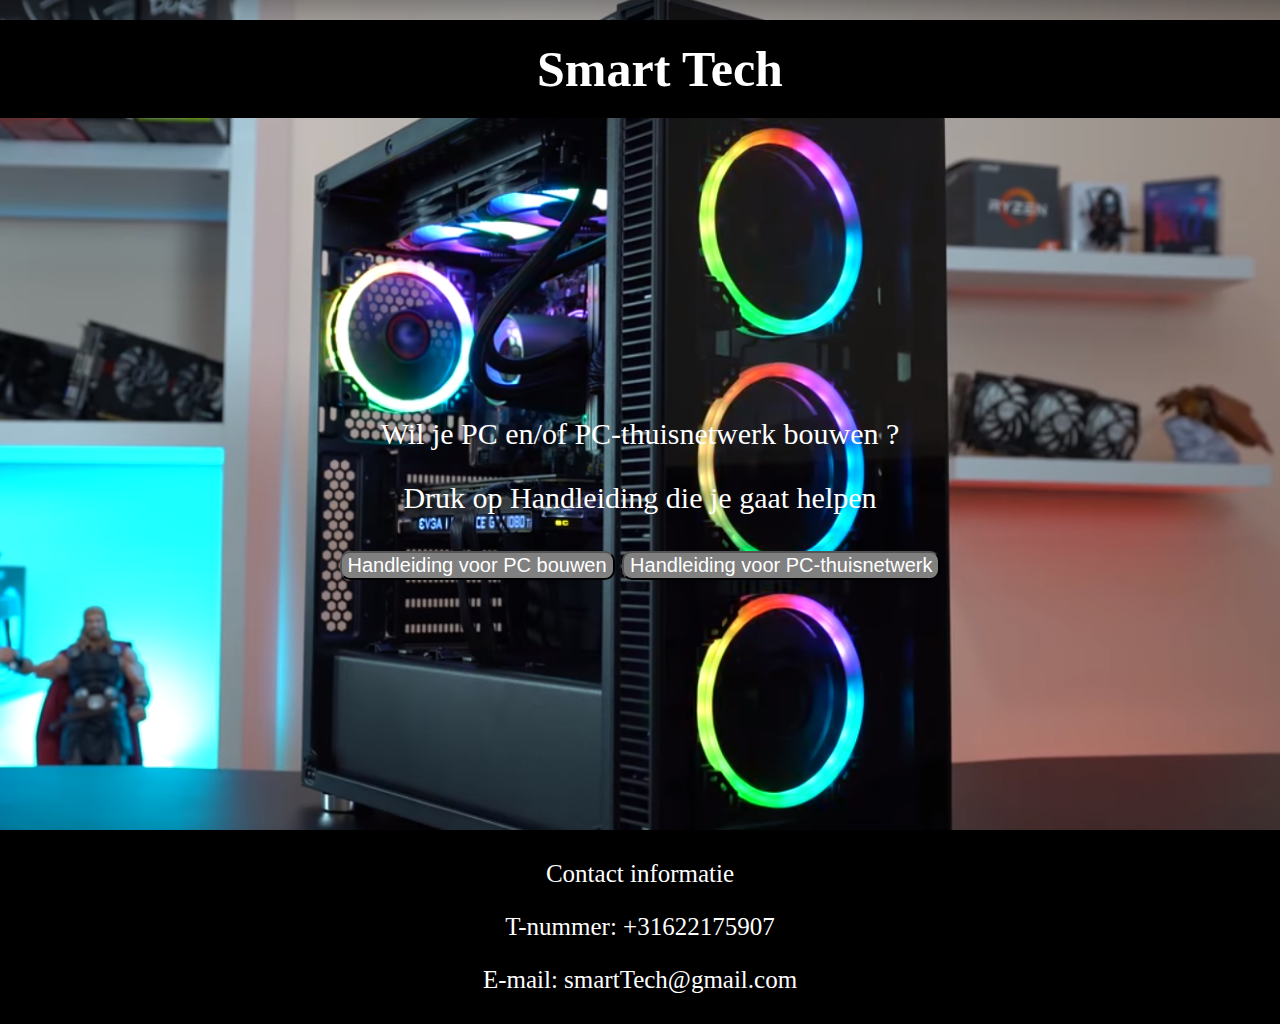
<file: index.html>
<!DOCTYPE html>
<html>
    <head>
        <meta charset="UTF-8" />
        <title>Smart Tech</title>
        <link rel="stylesheet" href="css/style.css">
        <meta name="discription" content="Handleiding voor PC en/of PC-thuisnetwerk bouwen" />
    </head>
    <header>
        <h1>Smart Tech</h1>
        <!-- Ik heb h2 gemaakt omdat de h1 binnen de div was. Daarom maak ik de h2 om afstand (met gebruik van <br>) tussen de h1 en div te maken -->
        <h2><br></h2>
    </header>
    <body class="page" background="images/R.png">
        <!-- Ik heb div gemaakt Omdat ik de vragen en de handleidingen knopjes in het midden van de webpagina wil plaatsen  -->
        <div class="Inhoud">
            <p>Wil je PC en/of PC-thuisnetwerk bouwen ?</p>
            <P>Druk op Handleiding die je gaat helpen</P>
            <a href="file:///C:/Handleiding_opdracht/handleidingPC.html"><button class="button">Handleiding voor PC bouwen</button></a>
            <a href="file:///C:/Handleiding_opdracht/handleidingNetwerk.html"><button class="button">Handleiding voor PC-thuisnetwerk</button></a>
        </div>
    </body>
    <footer>
        <!-- Ik heb div gemaakt om achtergrond kleur voor de contact informatie te geven en die in het midden van de webpagina te plaatsen  -->
        <div class="Con-info">
            <p>Contact informatie</p>
            <p>T-nummer: +31622175907</p>
            <p>E-mail: smartTech@gmail.com</p>
        </div>
    </footer>
</html>
</file>
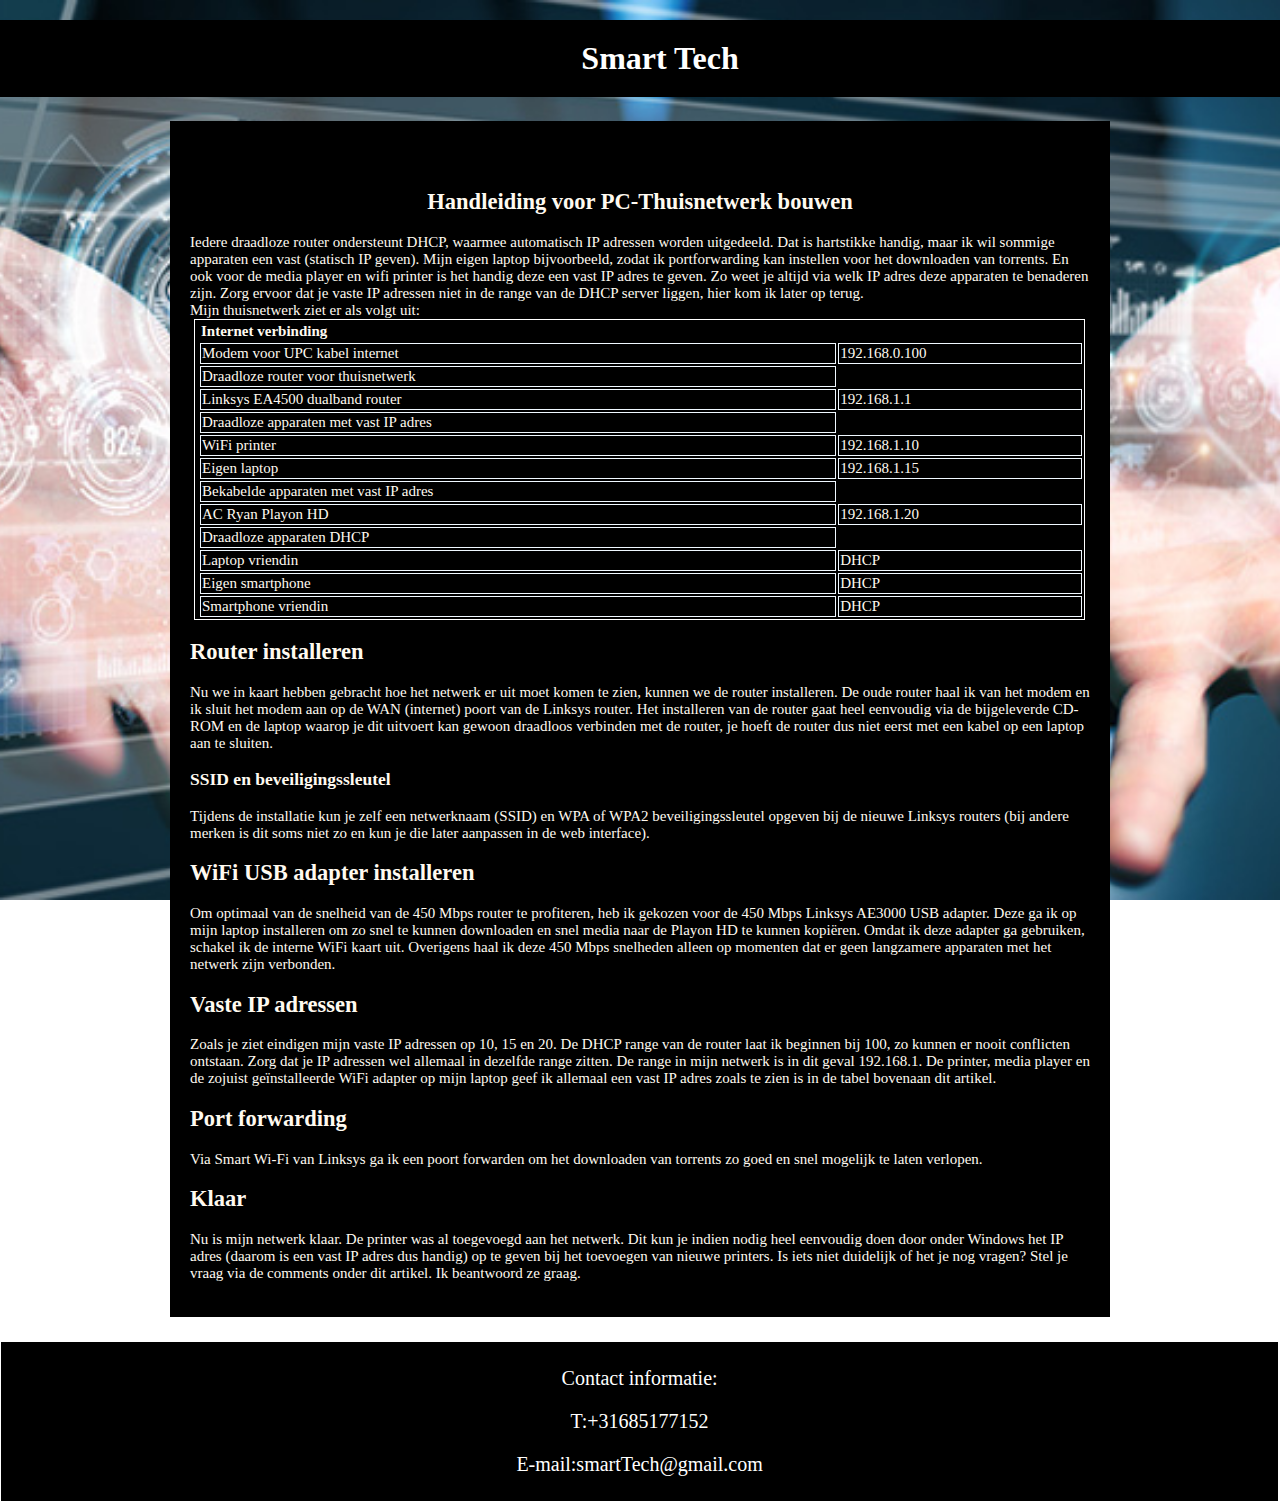
<file: handleidingNetwerk.html>
<!DOCTYPE html>
<html>
<head>
    <meta charset="UTF-8">
    <meta http-equiv="X-UA-Compatible" content="IE=edge">
    <meta name="disctription" content="Handleiding om naar het pc en pc thuisnetwerk te bouwen">
    <title>pc thuisnetwerk handleiding</title>
    <link rel="stylesheet" href="css/style3.css">
    <meta name="viewport" content="width=device-width, initial-scale=1">
</head>
<header>
    <h1>
        Smart Tech
    </h1>
    <!-- Ik gebruite Br hier om een afstand tussen de header en div maken-->
    <h2><br><br><br></h2>
</header>
<!-- Hier koppelte body met claas=page in css om naar het webpagina background te controlen-->
<body class="page" background="images/web.jpg">
    <!-- Binnen div heb ik H2 toegevoegd bovendien heb ik de style van H2 binnen de tag van h2-->
    <div> 
        <h2 style = "text-align: center;">
            Handleiding voor PC-Thuisnetwerk bouwen
        </h2>
        Iedere draadloze router ondersteunt DHCP, waarmee automatisch IP adressen worden uitgedeeld. 
        Dat is hartstikke handig, maar ik wil sommige apparaten een vast (statisch IP geven).
        Mijn eigen laptop bijvoorbeeld, zodat ik portforwarding kan instellen voor het downloaden van torrents.
        En ook voor de media player en wifi printer is het handig deze een vast IP adres te geven. Zo weet je altijd via welk IP adres deze apparaten te benaderen zijn.
        Zorg ervoor dat je vaste IP adressen niet in de range van de DHCP server liggen, hier kom ik later op terug.
        <br>
        Mijn thuisnetwerk ziet er als volgt uit: 
        <table>
            <tr>
                <th> Internet verbinding </th>
            </tr>
            <tr>
                <td>Modem voor UPC kabel internet</td>
                <td>192.168.0.100</td>
            </tr>
            <tr>
                <td>Draadloze router voor thuisnetwerk</td>
            </tr>
            <tr>
                <td>Linksys EA4500 dualband router</td>
                <td>192.168.1.1</td>
            </tr>
            <tr>
                <td>Draadloze apparaten met vast IP adres</td>
            </tr>
            <tr>
                <td>WiFi printer</td>
                <td>192.168.1.10</td>
            </tr>
        
            <tr>
                <td>Eigen laptop</td>
                <td>192.168.1.15</td>
            </tr>

            <tr>
                <td>Bekabelde apparaten met vast IP adres</td>
            </tr>

            <tr>
                <td>AC Ryan Playon HD</td>
                <td>192.168.1.20</td>
            </tr>

            <tr>
                <td>Draadloze apparaten DHCP</td>
            </tr>

            <tr>
                <td>Laptop vriendin</td>
                <td>DHCP</td>
            </tr>

            <tr>
                <td>Eigen smartphone</td>
                <td>DHCP</td>
            </tr>

            <tr>
                <td>Smartphone vriendin</td>
                <td>DHCP</td>
            </tr>
        
        </table>

        <h2>
            Router installeren
        </h2>

        <p>
            Nu we in kaart hebben gebracht hoe het netwerk er uit moet komen te zien,
            kunnen we de router installeren.
            De oude router haal ik van het modem en ik sluit het modem aan op de WAN (internet) poort van de Linksys router. 
            Het installeren van de router gaat heel eenvoudig via de bijgeleverde CD-ROM en de laptop waarop je dit uitvoert kan gewoon draadloos verbinden met de router,
            je hoeft de router dus niet eerst met een kabel op een laptop aan te sluiten.
        </p>
        <h3>
            SSID en beveiligingssleutel
        </h3> 
        <p>
            Tijdens de installatie kun je zelf een netwerknaam (SSID) en WPA of WPA2 beveiligingssleutel opgeven bij de nieuwe Linksys routers
            (bij andere merken is dit soms niet zo en kun je die later aanpassen in de web interface).
        </p>
        <h2>
            WiFi USB adapter installeren
        </h2>
        <P>
            Om optimaal van de snelheid van de 450 Mbps router te profiteren, heb ik gekozen voor de 450 Mbps Linksys AE3000 USB adapter.
            Deze ga ik op mijn laptop installeren om zo snel te kunnen downloaden en snel media naar de Playon HD te kunnen kopiëren. 
            Omdat ik deze adapter ga gebruiken, schakel ik de interne WiFi kaart uit. Overigens haal ik deze 450 Mbps snelheden alleen op momenten dat er geen langzamere apparaten met het netwerk zijn verbonden.
        </P>
        <h2>
            Vaste IP adressen
        </h2>
        <p>
            Zoals je ziet eindigen mijn vaste IP adressen op 10, 15 en 20. De DHCP range van de router laat ik beginnen bij 100, zo kunnen er nooit conflicten ontstaan.
            Zorg dat je IP adressen wel allemaal in dezelfde range zitten. De range in mijn netwerk is in dit geval 192.168.1.
            De printer, media player en de zojuist geïnstalleerde WiFi adapter op mijn laptop geef ik allemaal een vast IP adres zoals te zien is in de tabel bovenaan dit artikel.
        </p>
        <h2>
            Port forwarding
        </h2>
        <p>
            Via Smart Wi-Fi van Linksys ga ik een poort forwarden om het downloaden van torrents zo goed en snel mogelijk te laten verlopen.
        </p>
        <h2>
            Klaar
        </h2>
        <p>
            Nu is mijn netwerk klaar. De printer was al toegevoegd aan het netwerk.
            Dit kun je indien nodig heel eenvoudig doen door onder Windows het IP adres (daarom is een vast IP adres dus handig) op te geven bij het toevoegen van nieuwe printers.
            Is iets niet duidelijk of het je nog vragen? Stel je vraag via de comments onder dit artikel. Ik beantwoord ze graag.
        </p>
    </div>
</body>
<footer>
    <div class="Con-info">
        <!-- Ik heb div gemaakt om achtergrond kleur voor de contact informatie te geven en die in het midden van de webpagina te plaatsen  -->
        <p>Contact informatie:</p>
        <p>T:+31685177152</p>
        <p>E-mail:smartTech@gmail.com</p>
    </div>
</footer>
</html>
</file>
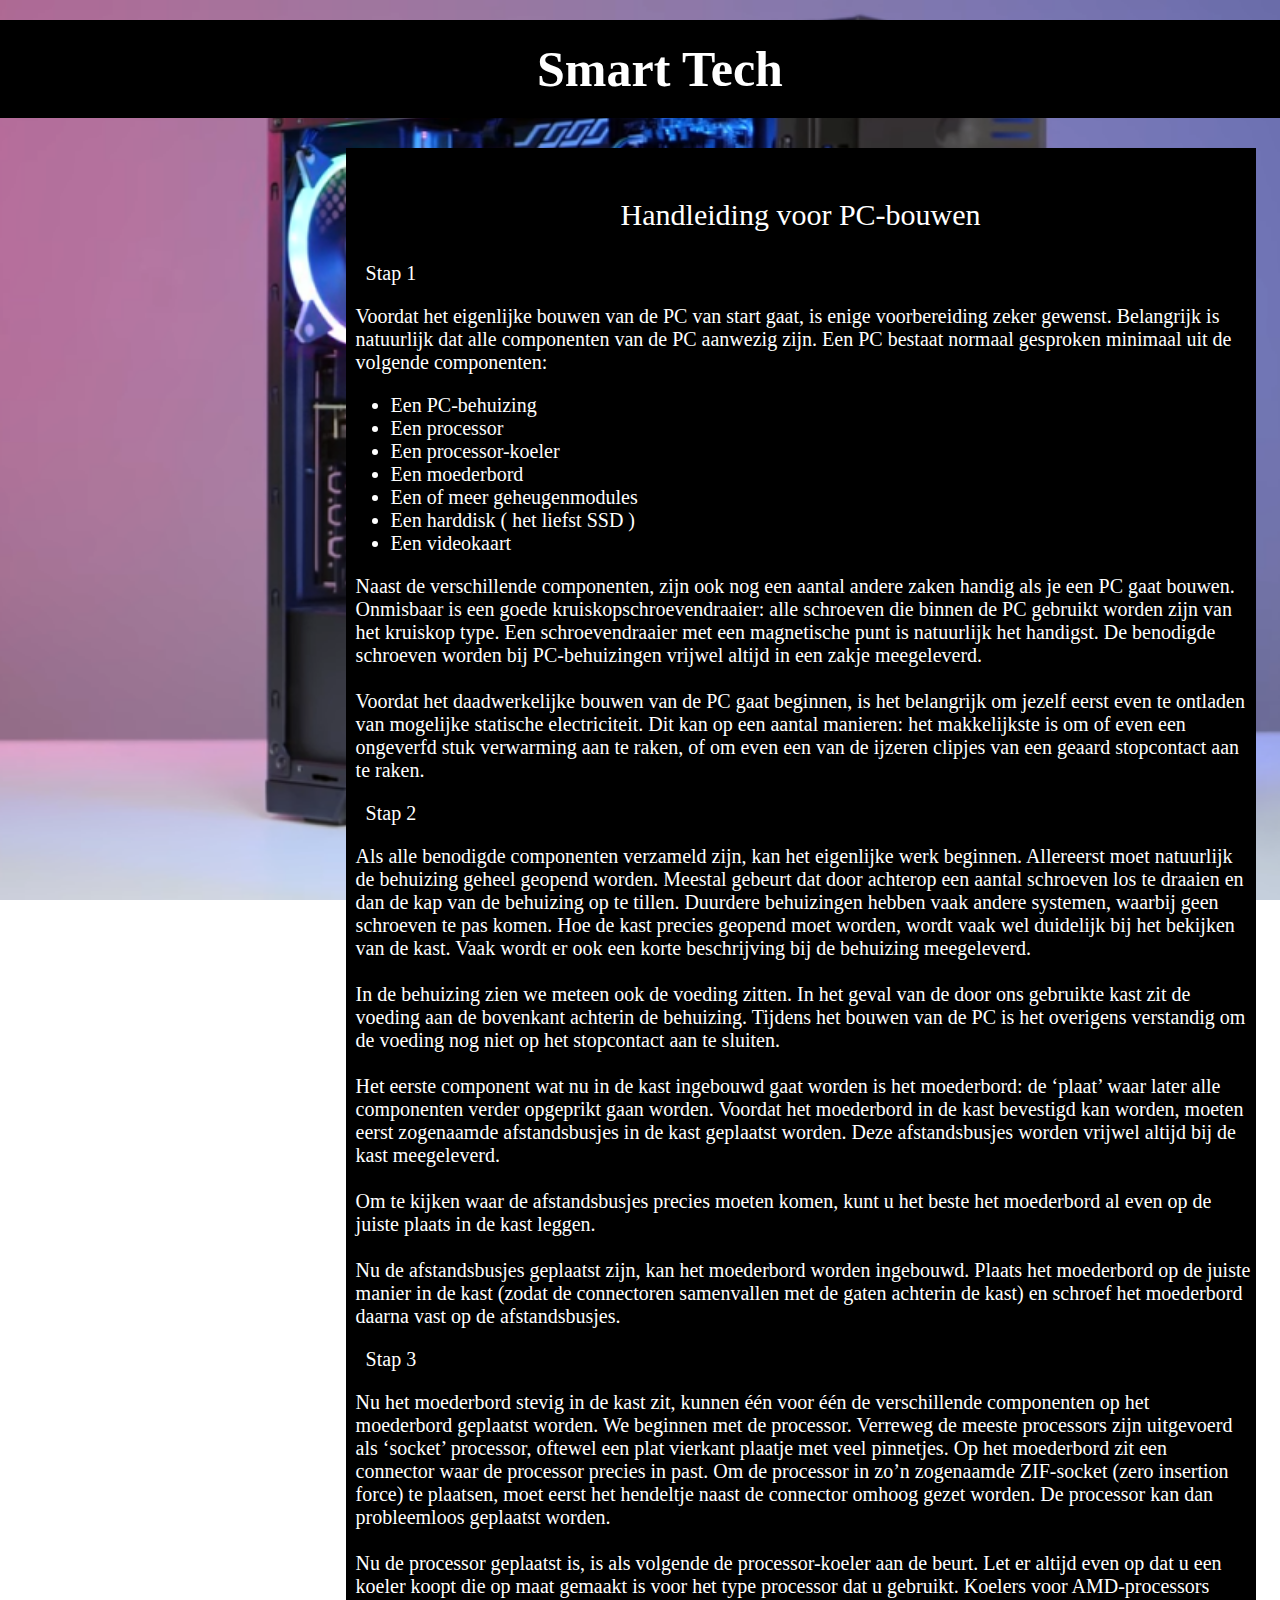
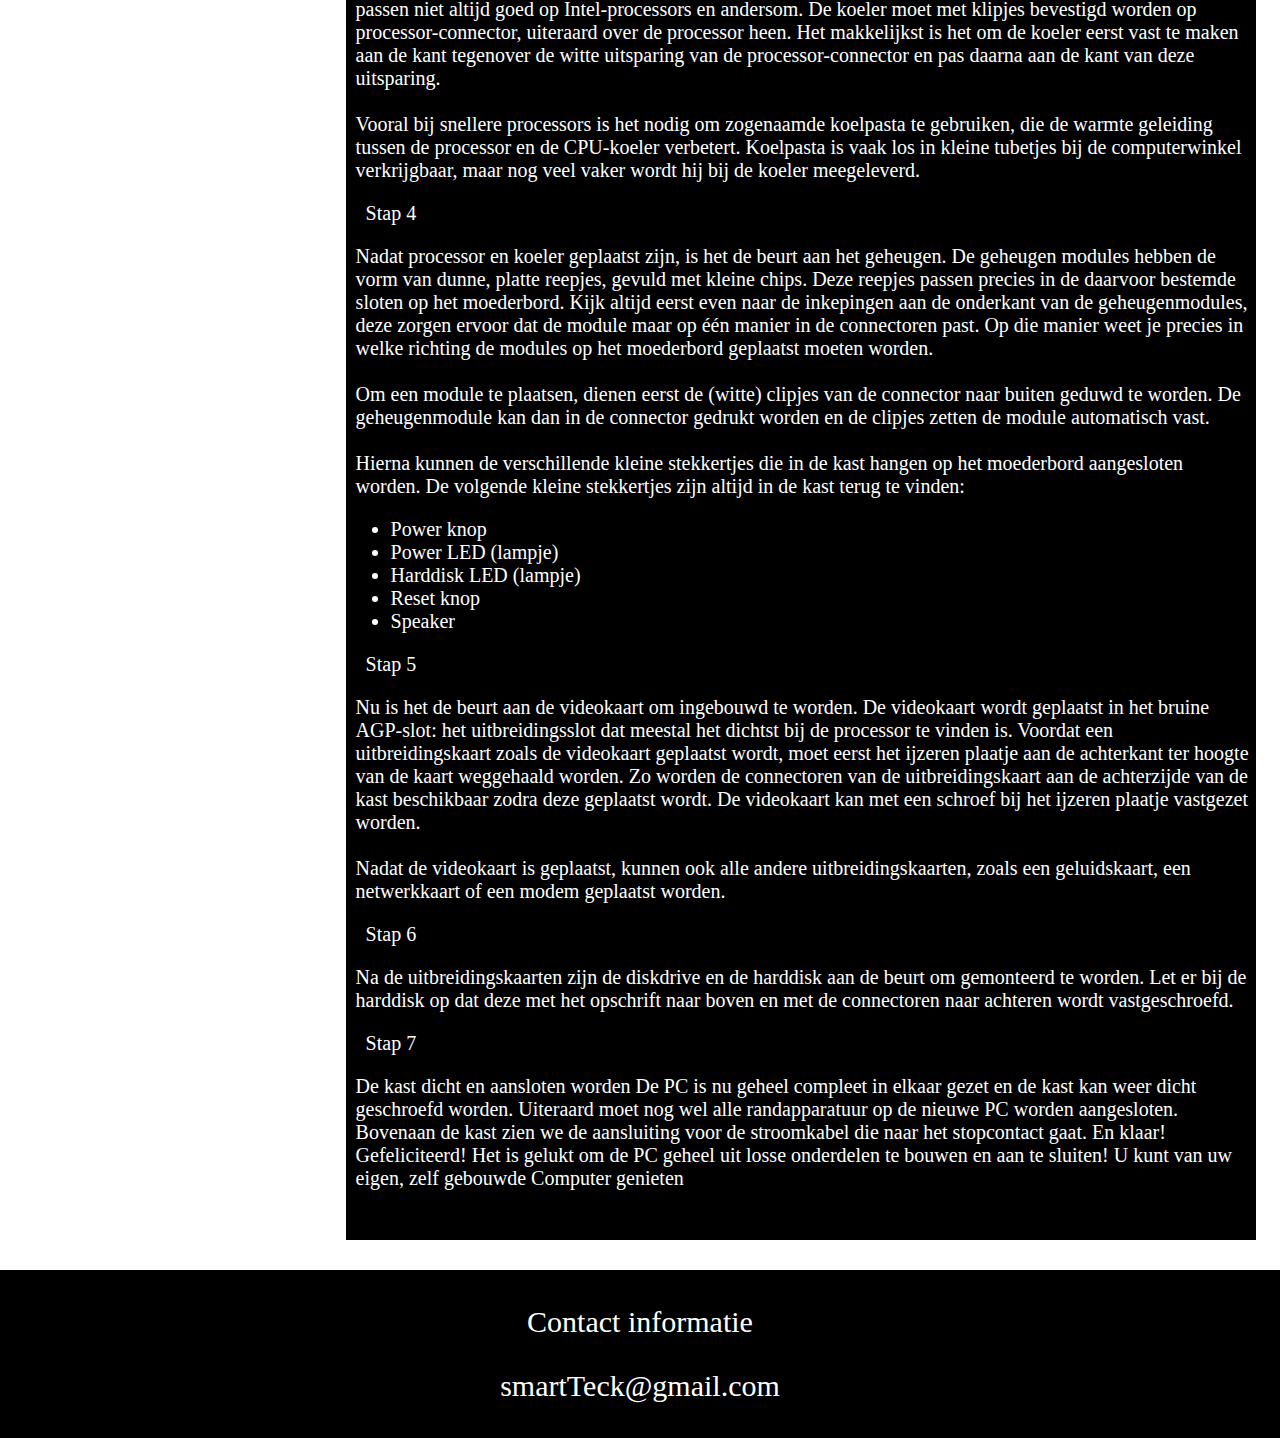
<file: handleidingPC.html>
<!DOCTYPE html>
<html>
    <head>
        <meta charset="UTF-8" />
        <title>Smart Tech</title>
        <link rel="stylesheet" href="css/style2.css">
        <meta name="viewport" content="width=device-width, initial-scale=1">
        <meta name="discription" content="Handleiding voor PC en/of PC-thuisnetwerk bouwen" />
    </head>
    <header>
        <h1>Smart Tech</h1>
        <!-- Ik heb h2 gemaakt omdat de h1 binnen de div was. Daarom maak ik de h2 om afstand (met gebruik van <br>) tussen de h1 en div te maken -->
        <h2><br><br><br><br></h2>
    </header>
    <body class="page" background="images/PC-1.jpg">
        <!-- Ik heb div gemaakt om achtergrond kleur voor de handleiding te geven en die in het midden van de webpagina te plaatsen  -->
        <div class="Inhoud">
            <p class="Handleiding-title">Handleiding voor PC-bouwen</p>
            <p class="Stap">Stap 1</p>
            <p class="Text">Voordat het eigenlijke bouwen van de PC van start gaat, is enige voorbereiding zeker gewenst.
            Belangrijk is natuurlijk dat alle componenten van de PC aanwezig zijn. Een PC bestaat normaal gesproken minimaal uit de volgende componenten:</p>
            <ul class="lijst">
                <!-- Ik heb lijst gebruiken omdat ik puntjes naast de PC onderdelen wil maken -->
                <li>Een PC-behuizing</li>
                <li>Een processor</li>
                <li>Een processor-koeler</li>
                <li>Een moederbord</li>
                <li>Een of meer geheugenmodules</li>
                <li>Een harddisk ( het liefst SSD )</li>
                <li>Een videokaart</li>
            </ul>
            <p class="Text">Naast de verschillende componenten, zijn ook nog een aantal andere zaken handig als je een PC gaat bouwen. Onmisbaar is een goede kruiskopschroevendraaier:
                alle schroeven die binnen de PC gebruikt worden zijn van het kruiskop type. Een schroevendraaier met een magnetische punt is natuurlijk het handigst.
                De benodigde schroeven worden bij PC-behuizingen vrijwel altijd in een zakje meegeleverd.
                <br><br>
                Voordat het daadwerkelijke bouwen van de PC gaat beginnen, is het belangrijk om jezelf eerst even te ontladen van mogelijke statische electriciteit. Dit kan op een aantal manieren:
                het makkelijkste is om of even een ongeverfd stuk verwarming aan te raken, of om even een van de ijzeren clipjes van een geaard stopcontact aan te raken.
            </p>
            <p class="Stap">Stap 2</p>
            <p class="Text">
                Als alle benodigde componenten verzameld zijn, kan het eigenlijke werk beginnen. Allereerst moet natuurlijk de behuizing geheel geopend worden. 
                Meestal gebeurt dat door achterop een aantal schroeven los te draaien en dan de kap van de behuizing op te tillen. Duurdere behuizingen hebben vaak andere systemen,
                waarbij geen schroeven te pas komen. Hoe de kast precies geopend moet worden, wordt vaak wel duidelijk bij het bekijken van de kast.
                Vaak wordt er ook een korte beschrijving bij de behuizing meegeleverd.
                <br>
                <br>
                In de behuizing zien we meteen ook de voeding zitten.
                In het geval van de door ons gebruikte kast zit de voeding aan de bovenkant achterin de behuizing. 
                Tijdens het bouwen van de PC is het overigens verstandig om de voeding nog niet op het stopcontact aan te sluiten.
                <br>
                <br>
                Het eerste component wat nu in de kast ingebouwd gaat worden is het moederbord: de ‘plaat’ waar later alle componenten verder opgeprikt gaan worden.
                Voordat het moederbord in de kast bevestigd kan worden, moeten eerst zogenaamde afstandsbusjes in de kast geplaatst worden.
                Deze afstandsbusjes worden vrijwel altijd bij de kast meegeleverd.
                <br>
                <br>
                Om te kijken waar de afstandsbusjes precies moeten komen, kunt u het beste het moederbord al even op de juiste plaats in de kast leggen.
                <br>
                <br>
                Nu de afstandsbusjes geplaatst zijn, kan het moederbord worden ingebouwd.
                Plaats het moederbord op de juiste manier in de kast
                (zodat de connectoren samenvallen met de gaten achterin de kast) en schroef het moederbord daarna vast op de afstandsbusjes.
            </p>
            <p class="Stap">Stap 3</p>
            <p class="Text">
                Nu het moederbord stevig in de kast zit, kunnen één voor één de verschillende componenten op het moederbord geplaatst worden. We beginnen met de processor.
                Verreweg de meeste processors zijn uitgevoerd als ‘socket’ processor, oftewel een plat vierkant plaatje met veel pinnetjes.
                Op het moederbord zit een connector waar de processor precies in past. Om de processor in zo’n zogenaamde ZIF-socket (zero insertion force) te plaatsen,
                moet eerst het hendeltje naast de connector omhoog gezet worden. De processor kan dan probleemloos geplaatst worden.
                <br>
                <br>
                Nu de processor geplaatst is, is als volgende de processor-koeler aan de beurt. Let er altijd even op dat u een koeler koopt die op maat gemaakt is
                voor het type processor dat u gebruikt. Koelers voor AMD-processors passen niet altijd goed op Intel-processors en andersom. De koeler moet met klipjes bevestigd worden
                op processor-connector, uiteraard over de processor heen. Het makkelijkst is het om de koeler eerst vast te maken aan de kant tegenover de witte uitsparing van
                de processor-connector en pas daarna aan de kant van deze uitsparing.
                <br>
                <br>
                Vooral bij snellere processors is het nodig om zogenaamde koelpasta te gebruiken, die de warmte geleiding tussen de processor en de CPU-koeler verbetert.
                Koelpasta is vaak los in kleine tubetjes bij de computerwinkel verkrijgbaar, maar nog veel vaker wordt hij bij de koeler meegeleverd.
            </p>
            <p class="Stap">Stap 4</p>
            <p class="Text">
                Nadat processor en koeler geplaatst zijn, is het de beurt aan het geheugen. De geheugen modules hebben de vorm van dunne, platte reepjes, gevuld met kleine chips.
                Deze reepjes passen precies in de daarvoor bestemde sloten op het moederbord. Kijk altijd eerst even naar de inkepingen aan de onderkant van de geheugenmodules,
                deze zorgen ervoor dat de module maar op één manier in de connectoren past. Op die manier weet je precies in welke richting de modules op het moederbord geplaatst moeten worden.
                <br>
                <br>
                Om een module te plaatsen, dienen eerst de (witte) clipjes van de connector naar buiten geduwd te worden.
                De geheugenmodule kan dan in de connector gedrukt worden en de clipjes zetten de module automatisch vast.
                <br>
                <br>
                Hierna kunnen de verschillende kleine stekkertjes die in de kast hangen op het moederbord aangesloten worden. De volgende kleine stekkertjes zijn altijd in de kast terug te vinden:
            </p>
            <ul class="lijst">
                <li>Power knop</li>
                <li>Power LED (lampje)</li>
                <li>Harddisk LED (lampje)</li>
                <li>Reset knop</li>
                <li>Speaker</li>
            </ul>
            <p class="Stap">Stap 5</p>
            <p class="Text">
                Nu is het de beurt aan de videokaart om ingebouwd te worden. De videokaart wordt geplaatst in het bruine AGP-slot:
                het uitbreidingsslot dat meestal het dichtst bij de processor te vinden is. Voordat een uitbreidingskaart zoals de videokaart geplaatst wordt,
                moet eerst het ijzeren plaatje aan de achterkant ter hoogte van de kaart weggehaald worden. Zo worden de connectoren van de uitbreidingskaart aan de achterzijde van de kast
                beschikbaar zodra deze geplaatst wordt. De videokaart kan met een schroef bij het ijzeren plaatje vastgezet worden.
                <br>
                <br>
                Nadat de videokaart is geplaatst, kunnen ook alle andere uitbreidingskaarten, zoals een geluidskaart, een netwerkkaart of een modem geplaatst worden.
            </p>
            <p class="Stap">Stap 6</p>
            <p class="Text">
                Na de uitbreidingskaarten zijn de diskdrive en de harddisk aan de beurt om gemonteerd te worden.
                Let er bij de harddisk op dat deze met het opschrift naar boven en met de connectoren naar achteren wordt vastgeschroefd.
            </p>
            <p class="Stap">Stap 7</p>
            <p class="Text">
                De kast dicht en aansloten worden De PC is nu geheel compleet in elkaar gezet en de kast kan weer dicht geschroefd worden.
                Uiteraard moet nog wel alle randapparatuur op de nieuwe PC worden aangesloten. Bovenaan de kast zien we de aansluiting voor de stroomkabel die naar het stopcontact gaat.
                En klaar! Gefeliciteerd! Het is gelukt om de PC geheel uit losse onderdelen te bouwen en aan te sluiten! U kunt van uw eigen, zelf gebouwde Computer genieten
            </p>
        </div>
    </body>
    <footer>
        <div class="Con-info">
            <!-- Ik heb div gemaakt om achtergrond kleur voor de contact informatie te geven en die in het midden van de webpagina te plaatsen  -->
            <p>Contact informatie</p>
            <p>smartTeck@gmail.com</p>
        </div>
    </footer>
</html>
</file>
<file: css/style.css>
body
{
    margin: 0;
}
.page
{
    background-attachment: fixed;
    background-position: center;
    background-size: cover;
}
h1
{
    text-align: center;
    color: white;
    font-size: 50px;
    padding: 20px;
    margin-top: 0;
    width: 100%;
    background-color: black;
    position: fixed;
}
.Inhoud
{
    text-align: center;
    font-size: 30px;
    color: white;
    margin-top: 370px;
}
.button
{
    font-size: 20px;
    color: white;
    background-color: gray;
    border-radius: 10px;
}
.Con-info
{
    text-align: center;
    color: white;
    background-color: black;
    margin-top: 250px;
    font-size: 25px;
    padding: 5px;
}
</file>
<file: css/style3.css>
body
{ 
    margin:0;
}
.page
{ 
    background-position: center;
    background-size: cover;
    background-repeat:no-repeat;
    background-attachment: fixed;
}
h1
{
    text-align: center;
    color:white;
    background-color:black;
    width:100%;
    padding: 20px;
    margin-top: 0;
    position:fixed;
}
div
{
    background-color: black;
    margin-left: 170px;
    margin-right: 170px;
    padding: 20px;
    color:floralwhite;
    font-size: 15px;
    padding-top: 50px;
    margin-top: 50;
}
table
{
    border:3px;
    border-color:aliceblue;
    font-size:15px;
    border:1px solid white;
    width: 99%;
    margin-left: 4px;
    text-align: left;
    padding-left: 3px;
}
td
{
    border:1px solid white;
    border-color:aliceblue;   
}
.Con-info
{
    text-align: center;
    color: white;
    background-color: black;
    margin-top: 25px;
    margin-left: 0;
    font-size: 20px;
    width: 99%;
    padding: 5px;
    margin-right: 1px;
    margin-left:1px;
}
</file>
<file: css/style2.css>
body
{
    margin: 0;
}
.page
{
    background-attachment: fixed;
    background-position: center;
    background-size: cover;
}
h1
{
    text-align: center;
    color: white;
    font-size: 50px;
    padding: 20px;
    margin-top: 0;
    width: 100%;
    background-color: black;
    position: fixed;
}
.Inhoud
{
    width: 900px;
    margin-left: 27%;
    margin-top: 0;
    padding-top: 20px;
    padding-bottom: 30px;
    padding-right: 5px;
    padding-left: 5px;
    background-color: black;
}
.Handleiding-title
{
    text-align: center;
    font-size: 30px;
    color: white;
}
.Stap
{
    padding-left: 15px;
    text-align: left;
    font-size: 20px;
    color: white;
}
.Text
{
    padding-left: 5px;
    text-align: left;
    font-size: 20px;
    color: white;
}
.lijst
{
    text-align: left;
    font-size: 20px;
    color: white;
}
.button
{
    font-size: 20px;
    color: white;
    background-color: gray;
    border-radius: 10px;
}
.Con-info
{
    text-align: center;
    color: white;
    background-color: black;
    margin-top: 30px;
    font-size: 30px;
    padding: 5px;
}
@media screen and (max-width: 660px)
{
body
{
    margin: 0;
}
.page
{
    background-attachment: fixed;
    background-position: center;
    background-size: cover;
}
h1
{
    text-align: center;
    color: white;
    font-size: 50px;
    padding: 20px;
    margin-top: 0;
    width: 100%;
    background-color: black;
    position: fixed;
}
.Inhoud
{
    width: 900px;
    margin-left: 15%;
    margin-top: 0;
    padding-top: 20px;
    padding-bottom: 30px;
    padding-right: 5px;
    padding-left: 5px;
    background-color: black;
}
.Handleiding-title
{
    text-align: center;
    font-size: 30px;
    color: white;
}
.Stap
{
    padding-left: 15px;
    text-align: left;
    font-size: 20px;
    color: white;
}
.Text
{
    padding-left: 5px;
    text-align: left;
    font-size: 20px;
    color: white;
}
.lijst
{
    text-align: left;
    font-size: 20px;
    color: white;
}
.button
{
    font-size: 20px;
    color: white;
    background-color: gray;
    border-radius: 10px;
}
.Con-info
{
    text-align: center;
    color: white;
    background-color: black;
    margin-top: 30px;
    font-size: 30px;
    padding: 5px;
}
}
</file>
